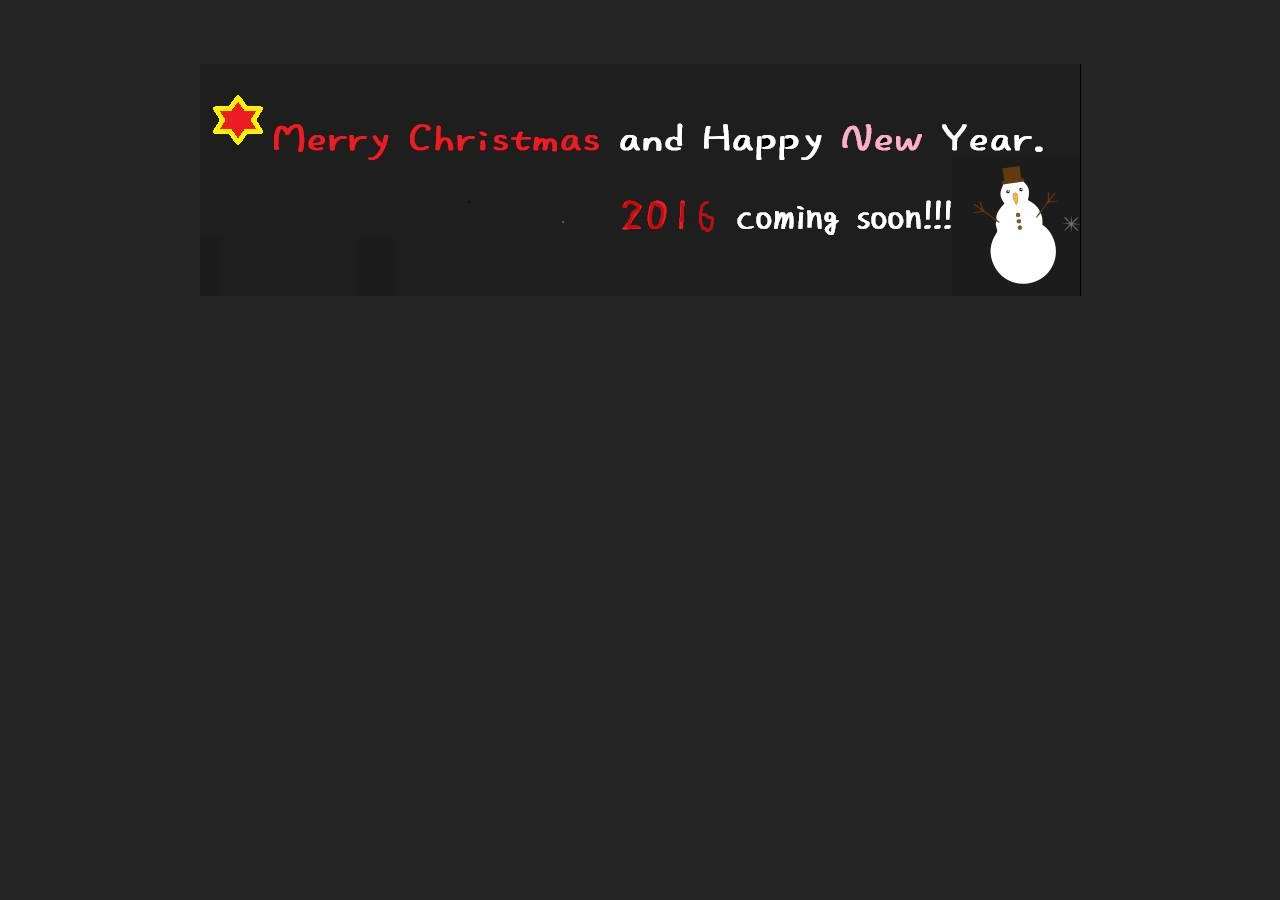
<file: index.html>
<!DOCTYPE html>
<html>

<head>
    <title>Holiday</title>
    <meta http-equiv="Content-Type" content="text/html; charset=UTF-8" />
    <link href="style.css" rel="stylesheet" type="text/css" />
    <style type="text/css"></style>
    <script src="http://code.jquery.com/jquery-1.11.0.min.js"></script>
    <script src="snowstorm-min.js" type="text/javascript"></script>
</head>

<body>
    <p align="center">
	<img src="Yi-Ping-Support-15.jpg">
	<br/>
        <script>
            $("body").css("font-size", 400 + "%");
            dt = new Date();
            var tmpMon = dt.getMonth();
            var NowMon = tmpMon + 1;
            var NowDate = dt.getDate();
            var name;
	    
	    name = prompt("輸入您的姓名", "");
            if (NowMon == 12) {
                var str1 = "平安夜";
                var str2 = "生日";
                var str3 = "快樂";

                if (NowDate == 24 && name == "楊哲明") {
                    document.write("今天是" + NowMon + "月" + NowDate + "日，<br/>王仁宏祝" + name + str1 + "，" + str2 + str3 + "！");
                } else if (NowDate == 24 ){
                    document.write("今天是" + NowMon + "月" + NowDate + "日，<br/>王仁宏祝" + name + str1 + str3 + "！");
                }
		if (NowDate == 25) {
		    var str = "聖誕快樂";
		    document.write("今天是" + NowMon + "月" + NowDate + "日，<br/>祝" + name + str + "！");
		}
	    }
        </script>
</body>
</html>
</file>
<file: style.css>
html, body ,a{
	background:#252525;
	color:#FFFFFF;
}
</file>
